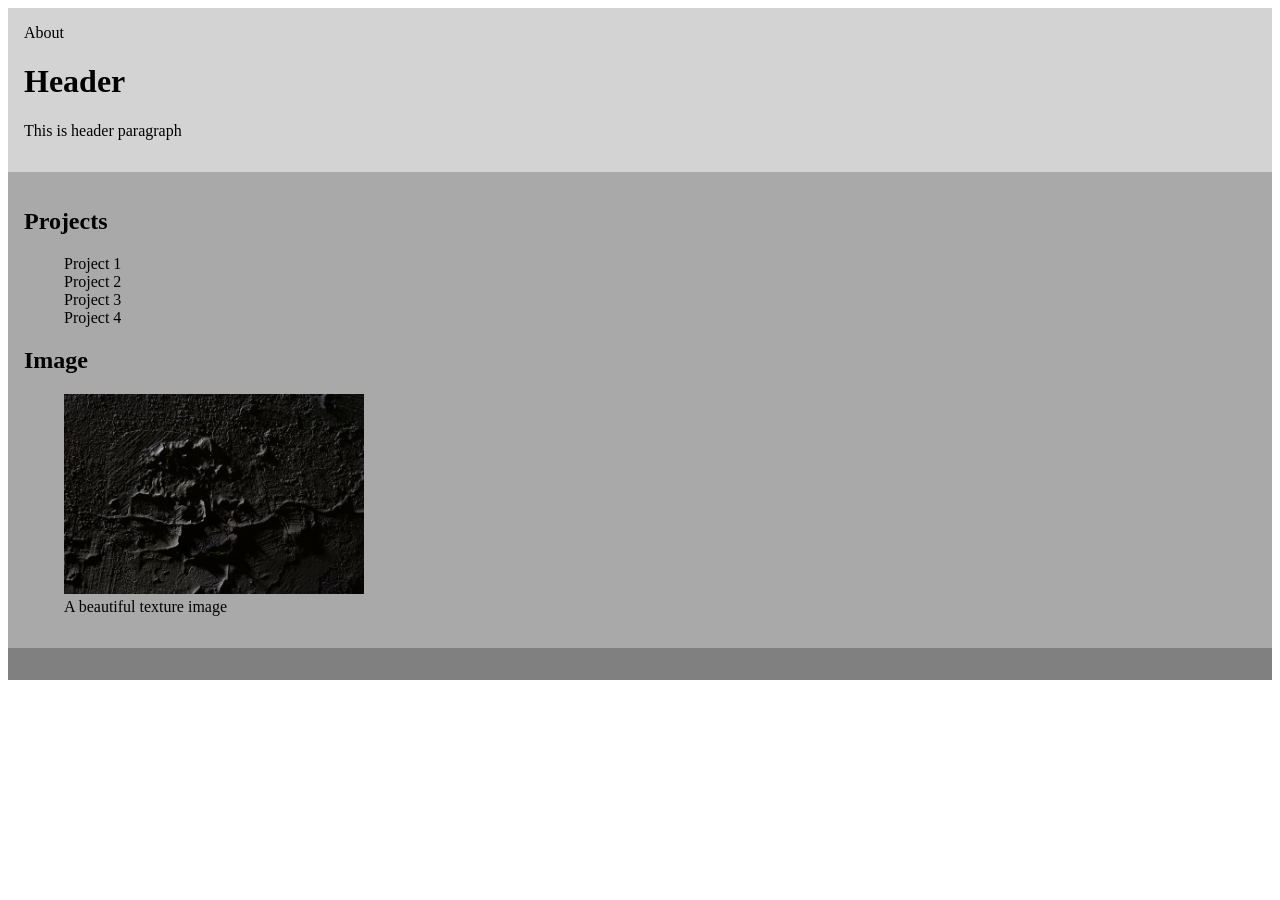
<file: index.html>
<!DOCTYPE html>
<html lang="en">
<head>
    <meta charset="UTF-8">
    <meta name="viewport" content="width=device-width, initial-scale=1.0">
    <title>Home</title>
    <link rel="stylesheet" href="./css/styles.css">
    <link rel="stylesheet" href="./css/utilities.css">
</head>
<body>
    <header>
        <nav>
            <a href="./about.html">About</a>
        </nav>
        <h1>Header</h1>
        <p>This is header paragraph</p>
    </header>
    <main>
        <h2>Projects</h2>
        <ul>
            <li>Project 1</li>
            <li>Project 2</li>
            <li>Project 3</li>
            <li>Project 4</li>
        </ul>
        <article>
            <h2>Image</h2>
            <figure>
                <img src="./images/image-1.jpg" alt="img">
                <figcaption>A beautiful texture image</figcaption>
            </figure>
        </article>
    </main>
    <footer>
        <!-- <h1>Footer</h1>
        <p>This is footer paragraph</p> -->
    </footer>
</body>
</html>
</file>
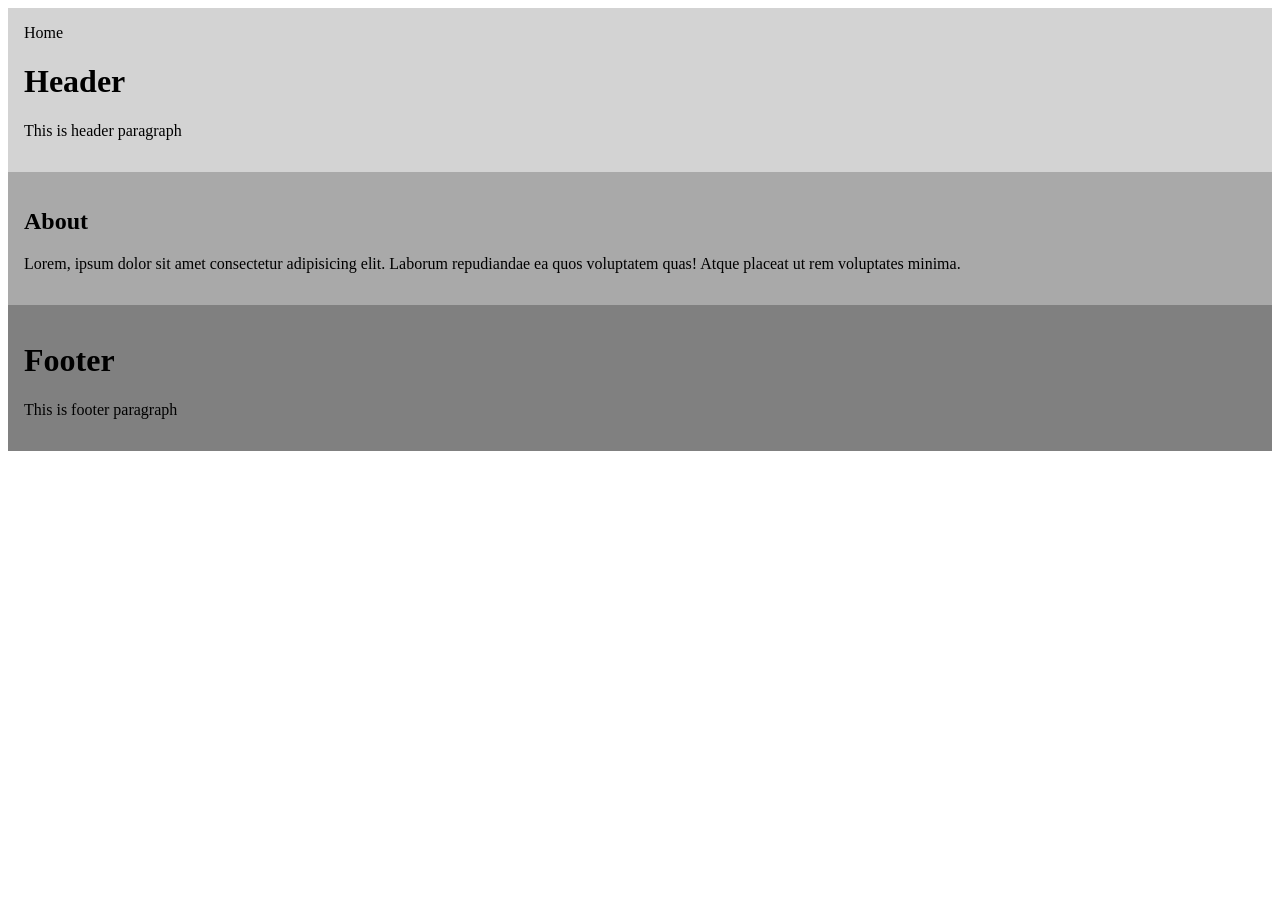
<file: about.html>
<!DOCTYPE html>
<html lang="en">
<head>
    <meta charset="UTF-8">
    <meta name="viewport" content="width=device-width, initial-scale=1.0">
    <title>About</title>
    <link rel="stylesheet" href="./css/styles.css">
    <link rel="stylesheet" href="./css/utilities.css">
</head>
<body>
    <header>
        <nav>
            <a href="./index.html">Home</a>
        </nav>
        <h1>Header</h1>
        <p>This is header paragraph</p>
    </header>
    <main>
        <h2>About</h2>
        <p>Lorem, ipsum dolor sit amet consectetur adipisicing elit. Laborum repudiandae ea quos voluptatem quas! Atque placeat ut rem voluptates minima.</p>
    </main>
    <footer>
        <h1>Footer</h1>
        <p>This is footer paragraph</p>
    </footer>
</body>
</html>
</file>
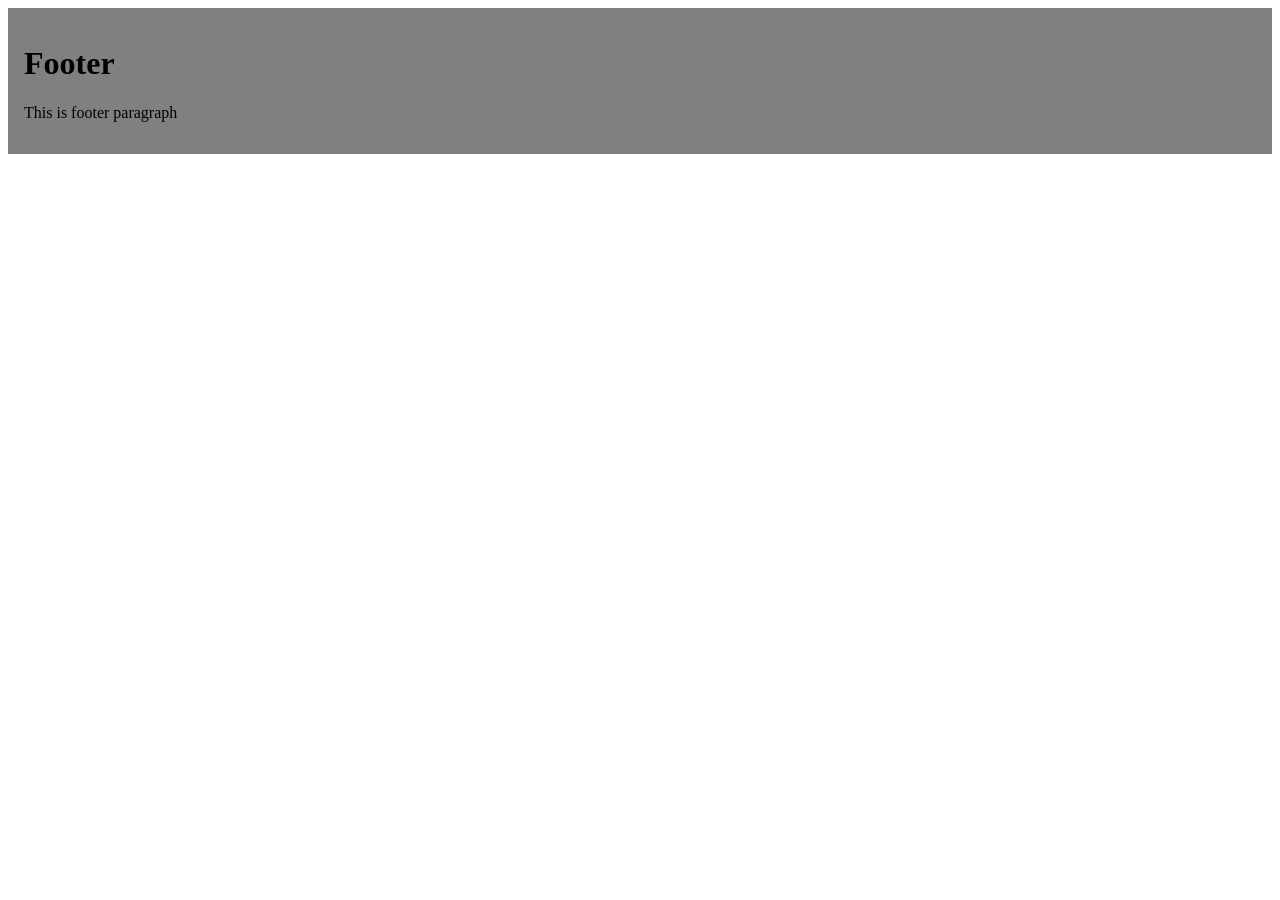
<file: components/footer.html>
<!DOCTYPE html>
<html lang="en">
<head>
    <meta charset="UTF-8">
    <meta name="viewport" content="width=device-width, initial-scale=1.0">
    <title>Footer</title>
    <link rel="stylesheet" href="../css/styles.css">
</head>
<body>
    <footer>
        <h1>Footer</h1>
        <p>This is footer paragraph</p>
    </footer>
</body>
</html>
</file>
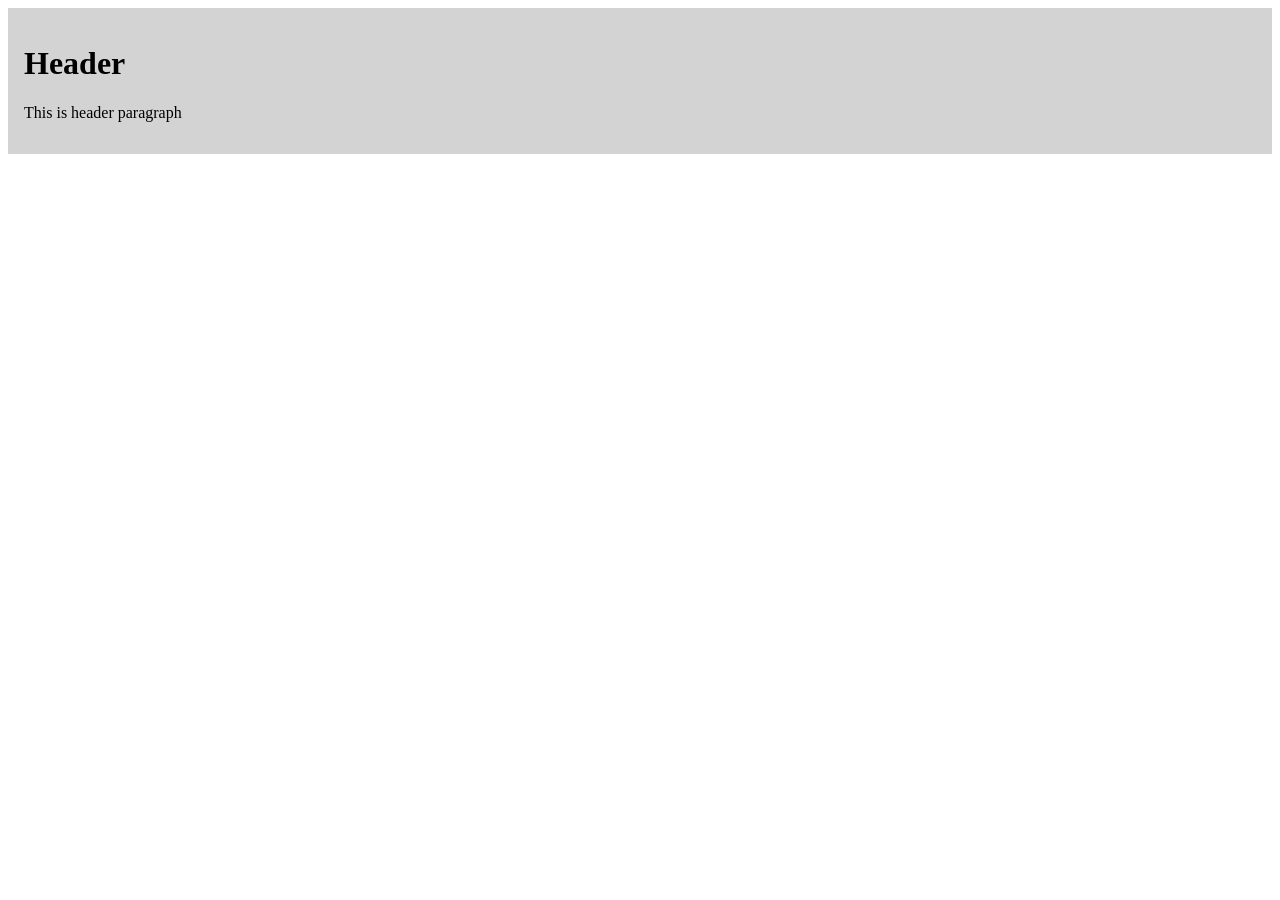
<file: components/header.html>
<!DOCTYPE html>
<html lang="en">
<head>
    <meta charset="UTF-8">
    <meta name="viewport" content="width=device-width, initial-scale=1.0">
    <title>Header</title>
    <link rel="stylesheet" href="../css/styles.css">
</head>
<body>
    <header>
        <h1>Header</h1>
        <p>This is header paragraph</p>
    </header>
</body>
</html>
</file>
<file: css/styles.css>
header{
    background: #d3d3d3;
    padding: 1em;
}
main{
    background: darkgray;
    padding: 1em;
}
footer{
    background: gray;
    padding: 1em;
}
</file>
<file: css/utilities.css>
ul li{
    list-style-type: none;
}
a{
    text-decoration: none;
    color: black;
}

img{
    width: 300px;
}
</file>
